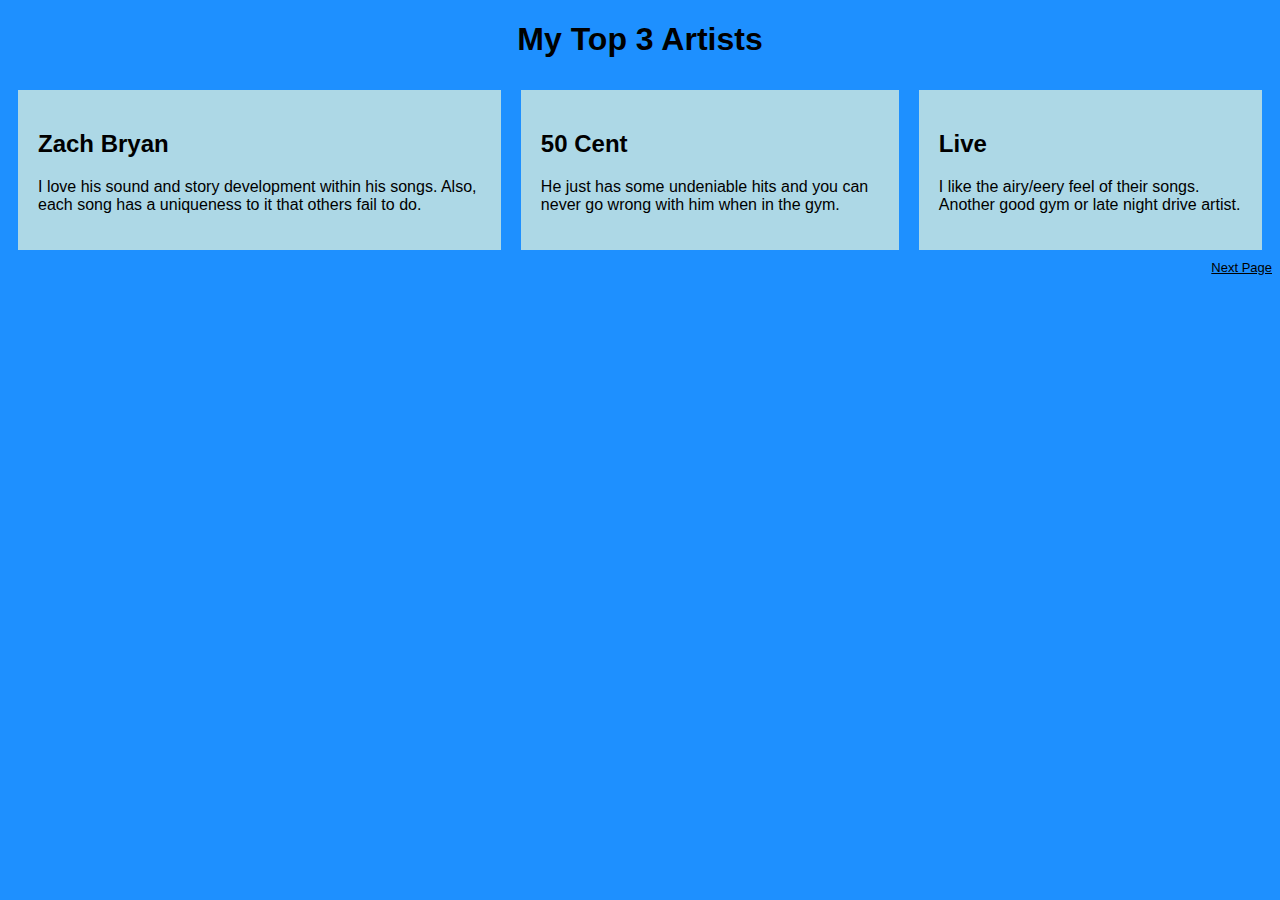
<file: index.html>
<!DOCTYPE html>
<html lang="en"></html>
<html>
    <head>   
    <title>
        Top 3 Artists
    </title>
    <link rel="stylesheet" type="text/css" href="CSS/style.css">
    </head>
    <!--body sets the general plain for if you were to add a CSS-->
    <body>
        <!-- h1 is the biggest of headers, the larger the number the smaller the header-->
        <h1>
            My Top 3 Artists
        </h1>
        <div class="flex-container">
            <div class="box"><h2>Zach Bryan</h2>
            <p>
             I love his sound and story development within his songs. Also, each song has a uniqueness to it that others fail to do.  
            </p>
            </div>
        <div class="box"><h2>50 Cent</h2>
        <p>
            He just has some undeniable hits and you can never go wrong with him when in the gym.
        </p>
        </div>
        <div class="box"><h2>Live</h2>
        <p>
            I like the airy/eery feel of their songs. Another good gym or late night drive artist.
        </p>
        </div>
        </div>
        <footer>
        <a href="page2.html" style="opacity: 1; color: rgb(0, 0, 0); background-color: rgb(30, 144, 255);" >Next Page</a>
        </footer>
    </body>
</html>
</file>
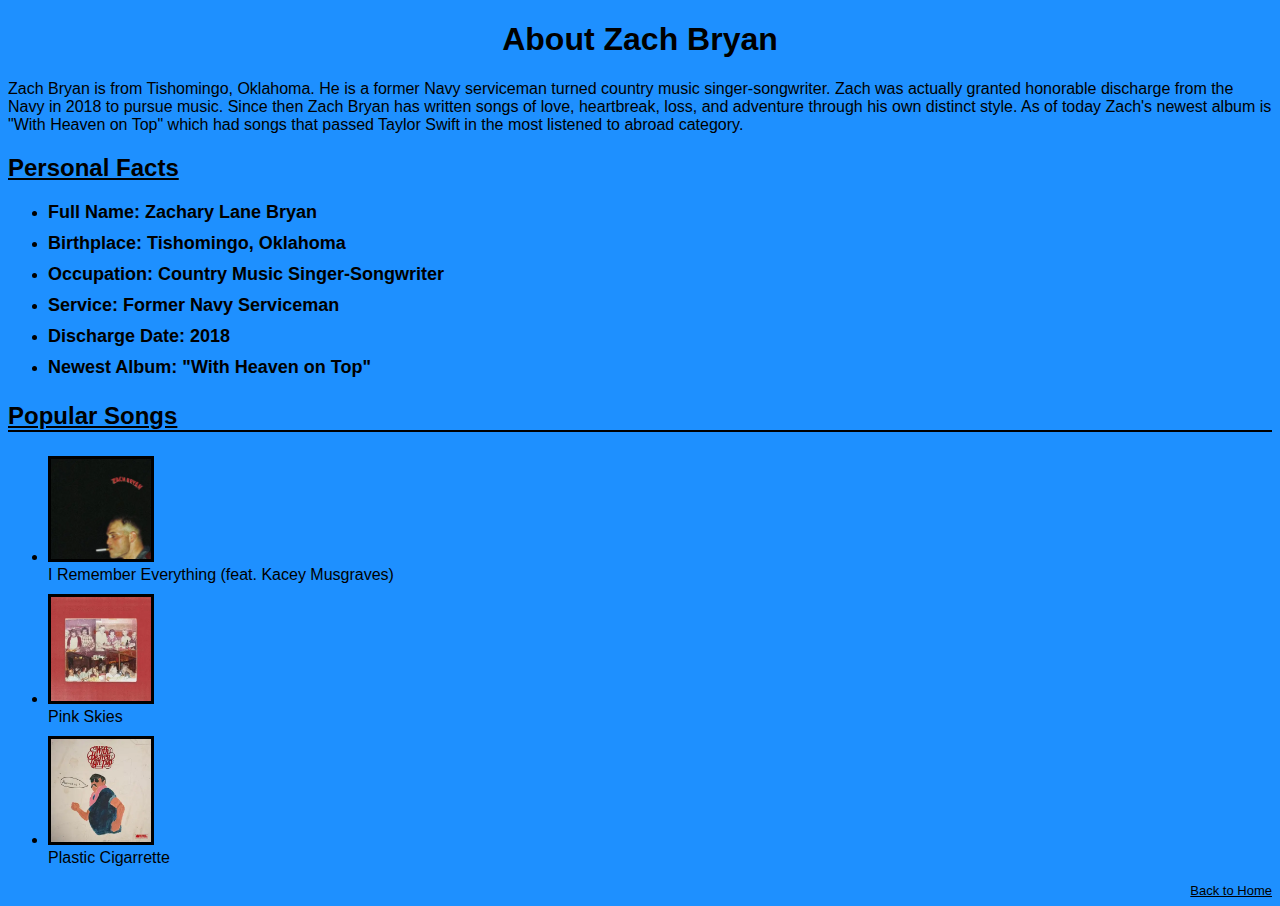
<file: page2.html>
<!DOCTYPE html>
<html lang="en"></html>
<html>
    <head>
         <link rel="stylesheet" type="text/css" href="CSS/style.css">
    </head>
    <title>
        Zach Bryan
    </title>
    <body>
        <h1>
            About Zach Bryan
        </h1>
        <p>
            Zach Bryan is from Tishomingo, Oklahoma. He is a former Navy serviceman turned country music singer-songwriter. Zach was actually granted honorable discharge from the Navy in 2018 to pursue music. Since then Zach Bryan has written songs of love, heartbreak, loss, and adventure through his own distinct style. As of today Zach's newest album is "With Heaven on Top" which had songs that passed Taylor Swift in the most listened to abroad category.
        </p>
        <h2 class="facts">Personal Facts</h2>
            <ul>
                <li> <div id="list" class="black"> Full Name: Zachary Lane Bryan</div></li>
                <li><div id="list" class="black">Birthplace: Tishomingo, Oklahoma</div></li>
                <li><div id="list" class="black">Occupation: Country Music Singer-Songwriter</div></li>
                <li><div id="list" class="black">Service: Former Navy Serviceman</div></li>
                <li><div id="list" class="black">Discharge Date: 2018</div></li>
                <li><div id="list" class="black">Newest Album: "With Heaven on Top"</div></li>
            </ul>
        </p>
        <section>
        <h3 class="popular-songs"> Popular Songs </h3>
            <ul>
                <!--The three in the list "li"below link to the song using "a href" because it closes after the link to the image "img src=", "width" sets the size for them then the name follows.-->
                <li><a href="https://www.youtube.com/watch?v=ZVVvJjwzl6c"><img src="Images/Zach Bryan Album Cover.webp" alt="I Remember Everything (feat. Kacey Musgraves)" width="100"></a> <div id="title" class="black">I Remember Everything (feat. Kacey Musgraves)</div></li>
                <li><a href="https://www.youtube.com/watch?v=rdCYTDkh5b4&list=RDrdCYTDkh5b4&start_radio=1"><img src="Images/Pink Skies Album Cover.webp" alt="Pink Skies" width="100"></a><div id="title" class="black">Pink Skies</div></li>
                <li><a href="https://www.youtube.com/watch?v=MBWmVXzGdVs&list=RDMBWmVXzGdVs&start_radio=1"><img src="Images/With Heaven On Top Album Cover.webp" alt="Plastic Cigarrette" width="100"></a><div id="title" class="black">Plastic Cigarrette</div></li>
            </ul>
        </p>
        </section>
    </body>
    <!--again another link using "a href" back to the home page-->
   <footer>
    <a href="index.html" style="opacity: 1; color: rgb(0, 0, 0); background-color: rgb(30, 144, 255);"> Back to Home</a>
    </footer>
</html>
</file>
<file: CSS/style.css>
h1 {
    text-align: center;
}
body {
    background-color: dodgerblue;
    font-family: Arial, sans-serif;
}
footer {
    text-align: right;
    font-size: small;
    font-family:Impact, Haettenschweiler, 'Arial Narrow Bold', sans-serif;
    color: white;
}
.popular-songs {
    font-size: 24px;
    font-weight: bold;
    text-decoration: underline;
    border-bottom: 2px solid black;
}
.facts {
    font-size: 24px;
    font-weight: bold;
    text-decoration: underline;
    
}
img {
  border: 3px solid black;
}
li {
    margin-bottom: 10px;
    text-wrap: wrap;
    font-size: medium;
}
.flex-container {
  display: flex;
}

.box {
  background-color: lightblue;
  padding: 20px;
  margin: 10px;
}
#list {
    font-size:large;
    font-weight: bold;
}
@media (max-width: 600px) {
        .flex-container {
          flex-direction: column;
          align-items: center;
        }
      }
</file>
